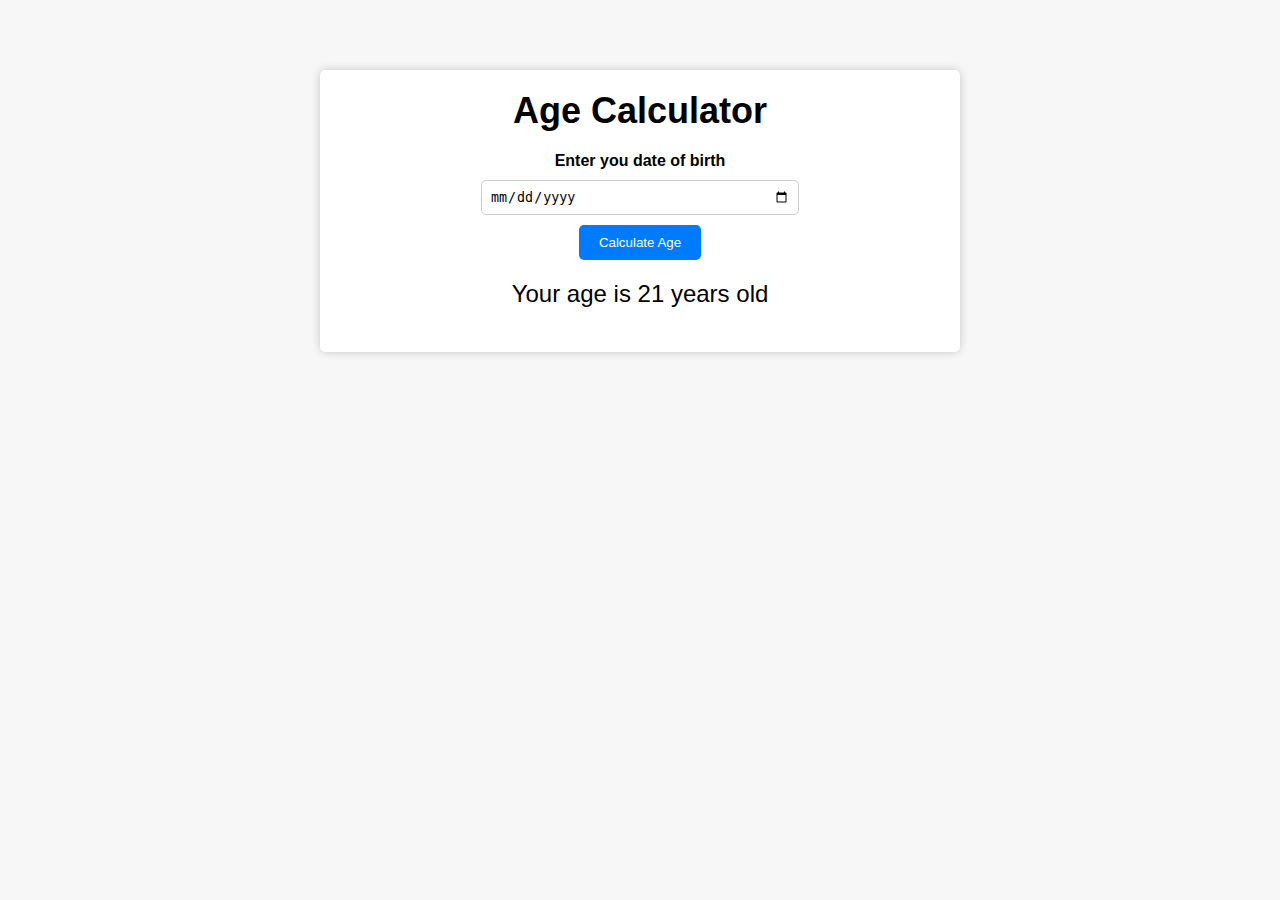
<file: age.html>
<!DOCTYPE html>
<html lang="en">
<head>
    <meta charset="UTF-8">
    <meta http-equiv="X-UA-Compatible" content="IE=edge">
    <meta name="viewport" content="width=device-width, initial-scale=1.0">
    <title>Age Calculator</title>
    <style>
        body {
    margin: 0;
    padding: 20px;
    font-family: "Montserrat", sans-serif;
    background-color: #f7f7f7;
  }
  
  .container {
    background-color: white;
    box-shadow: 0 0 10px rgba(0, 0, 0, 0.2);
    padding: 20px;
    max-width: 600px;
    margin: 0 auto;
    border-radius: 5px;
    margin-top: 50px;
  }
  
  h1 {
    font-size: 36px;
    text-align: center;
    margin-top: 0;
    margin-bottom: 20px;
  }
  
  .form {
    display: flex;
    flex-direction: column;
    align-items: center;
  }
  
  label {
    font-weight: bold;
    margin-bottom: 10px;
  }
  
  input {
    padding: 8px;
    border: 1px solid #ccc;
    border-radius: 5px;
    width: 100%;
    max-width: 300px;
  }
  
  button {
    background-color: #007bff;
    color: white;
    border: none;
    padding: 10px 20px;
    border-radius: 5px;
    margin-top: 10px;
    cursor: pointer;
    transition: background-color 0.3s ease;
  }
  
  button:hover {
    background-color: #0062cc;
  }
  
  #result {
    margin-top: 20px;
    font-size: 24px;
    font-weight: bold;
  }
    </style>
</head>
<body>
    <div class="container">
        <h1>Age Calculator</h1>
        <div class="form">
            <label for="birthday">Enter you date of birth</label>
            <input type="date" id="birthday" name="birthday">
            <button id="btn">Calculate Age</button>
            <p id="result">Your age is 21 years old</p>
        </div>
    </div>

    <script>
        const btnEl = document.getElementById("btn");
const birthdayEl = document.getElementById("birthday");
const resultEl = document.getElementById("result");

function calculateAge() {
  const birthdayValue = birthdayEl.value;
  if (birthdayValue === "") {
    alert("Please enter your birthday");
  } else {
    const age = getAge(birthdayValue);
    resultEl.innerText = `Your age is ${age} ${age > 1 ? "years" : "year"} old`;
  }
}

function getAge(birthdayValue) {
  const currentDate = new Date();
  const birthdayDate = new Date(birthdayValue);
  let age = currentDate.getFullYear() - birthdayDate.getFullYear();
  const month = currentDate.getMonth() - birthdayDate.getMonth();

  if (
    month < 0 ||
    (month === 0 && currentDate.getDate() < birthdayDate.getDate())
  ) {
    age--;
  }

  return age;
}

btnEl.addEventListener("click", calculateAge);
    </script>
</body>
</html>
</file>
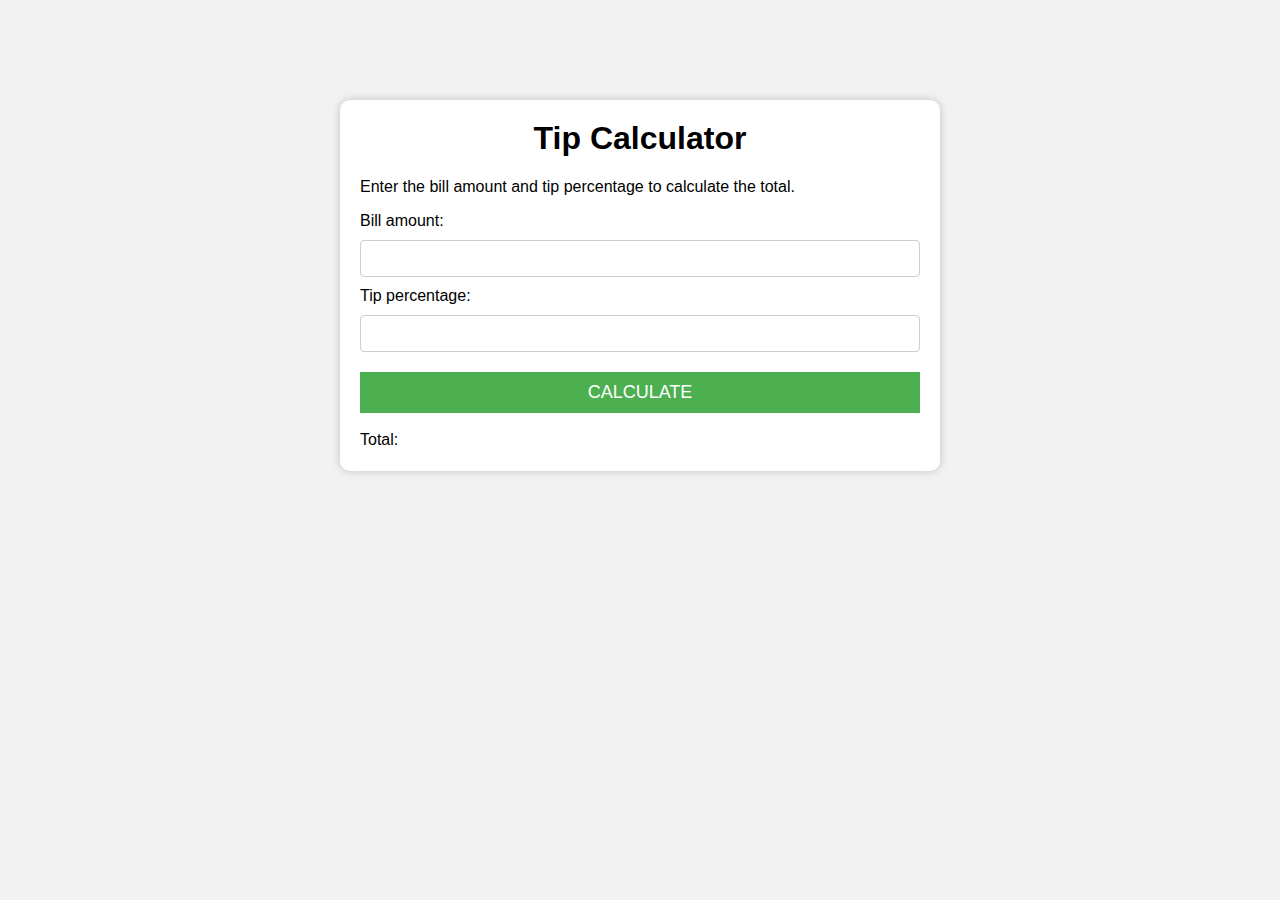
<file: cal.html>
<!DOCTYPE html>
<html lang="en">
<head>
    <meta charset="UTF-8">
    <meta http-equiv="X-UA-Compatible" content="IE=edge">
    <meta name="viewport" content="width=device-width, initial-scale=1.0">
    <title>Tip Calculator</title>
    <style>
        * {
    box-sizing: border-box;
  }
  
  body {
    background-color: #f2f2f2;
    font-family: "Helvetica", sans-serif;
  }
  
  .container {
    background-color: white;
    max-width: 600px;
    margin: 100px auto;
    padding: 20px;
    box-shadow: 0 0 10px rgba(0, 0, 0, 0.2);
    border-radius: 10px;
  }
  
  h1 {
    margin-top: 0;
    text-align: center;
  }
  
  input {
    padding: 10px;
    border: 1px solid #ccc;
    border-radius: 4px;
    margin: 10px 0;
    width: 100%;
  }
  
  button {
    background-color: #4caf50;
    color: white;
    padding: 10px;
    border: none;
    cursor: pointer;
    margin: 10px 0;
    width: 100%;
    font-size: 18px;
    text-transform: uppercase;
    transition: background-color 0.2s ease;
  }
  
  button:hover {
    background-color: #45a049;
  }
  
  #total {
    font-size: 24px;
    font-weight: bold;
    margin-top: 10px;
  } 
    </style>
</head>
<body>
    <div class="container">
        <h1>Tip Calculator</h1>
        <p>Enter the bill amount and tip percentage to calculate the total.</p>
        <label for="bill">Bill amount:</label>
        <input type="number" id="bill">
        <br/>
        <label for="tip">Tip percentage:</label>
        <input type="number" id="tip">
        <br/>
        <button id="calculate">Calculate</button>
        <br/>
        <label for="total">Total:</label>
        <span id="total"></span>

    </div>
    <script>
        const btnEl = document.getElementById("calculate");
const billInput = document.getElementById("bill");
const tipInput = document.getElementById("tip");
const totalSpan = document.getElementById("total");

function calculateTotal() {
  const billValue = billInput.value;
  const tipValue = tipInput.value;
  const totalValue = billValue * (1 + tipValue / 100);
  totalSpan.innerText = totalValue.toFixed(2);
}

btnEl.addEventListener("click", calculateTotal);
    </script>
</body>
</html>
</file>
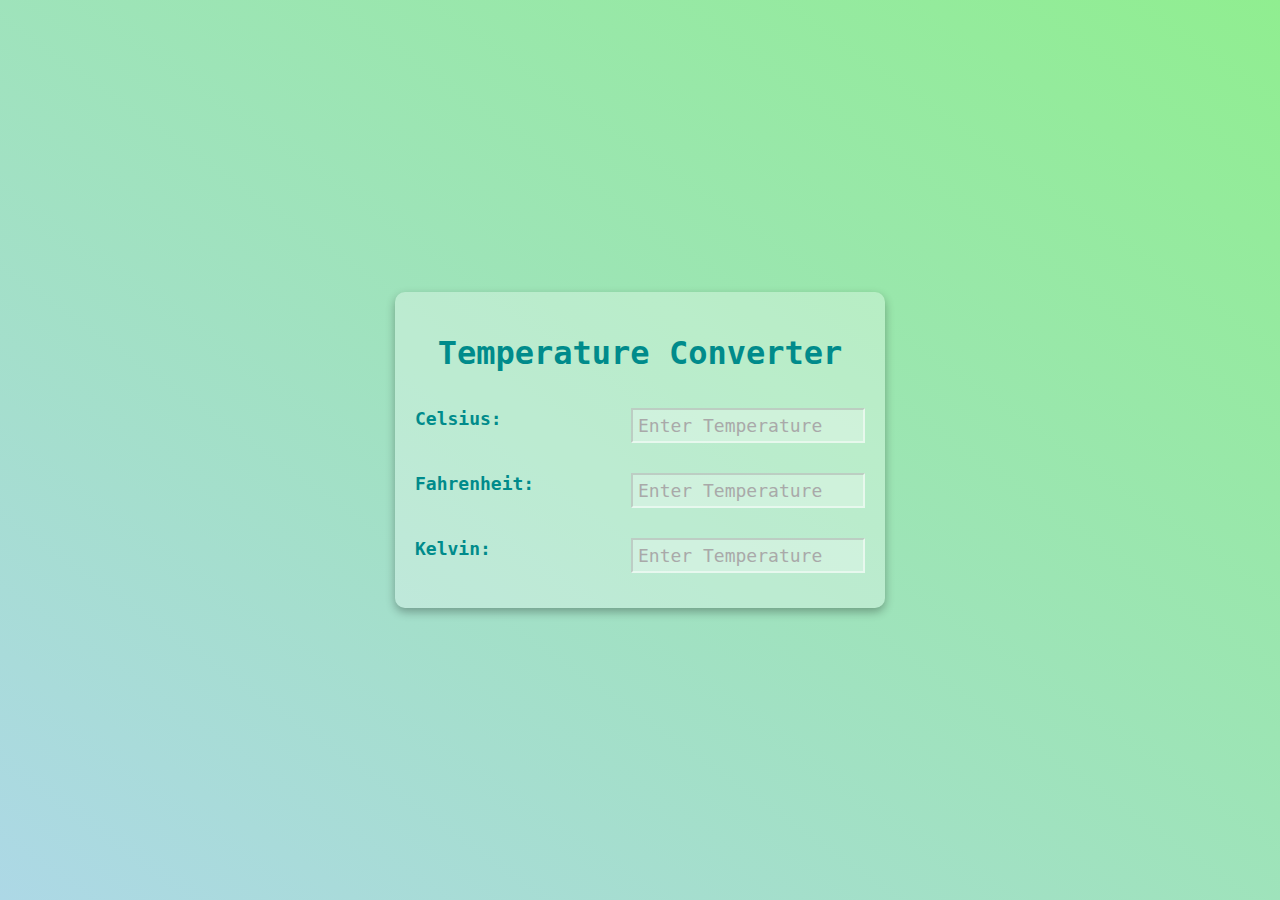
<file: temp.html>
<!DOCTYPE html>
<html lang="en">
  <head>
    <meta charset="UTF-8" />
    <meta http-equiv="X-UA-Compatible" content="IE=edge" />
    <meta name="viewport" content="width=device-width, initial-scale=1.0" />
    <title>Temperature Converter</title>
    <style>
      body {
    margin: 0;
    background: linear-gradient(to left bottom, lightgreen, lightblue);
    min-height: 100vh;
    display: flex;
    justify-content: center;
    align-items: center;
    font-family: monospace;
    color: darkcyan;
  }
  
  .container {
    background: rgba(255, 255, 255, 0.3);
    padding: 20px;
    box-shadow: 0 4px 10px rgba(0, 0, 0, 0.3);
    border-radius: 10px;
    width: 85%;
    max-width: 450px;
    min-width: 350px;
    display: flex;
    flex-direction: column;
    align-items: center;
  }
  
  .heading {
    font-size: 32px;
  }
  
  .temp-container {
    width: 100%;
    padding: 15px;
    font-weight: bold;
    font-size: 18px;
  }
  
  .input {
    width: 220px;
    font-family: monospace;
    padding: 5px;
    float: right;
    outline: none;
    background: rgba(255, 255, 255, 0.3);
    border-color: rgba(255, 255, 255, 0.5);
    color: darkgreen;
    font-size: 18px;
  }
  
  
  .input::placeholder{
      color: darkgray;
  }
    </style>
  </head>
  <body>
    <div class="container">
      <h1 class="heading">Temperature Converter</h1>
      <div class="temp-container">
        <label for="celsius">Celsius:</label>
        <input
          onchange="computeTemp(event)"
          type="number"
          name="celsius"
          id="celsius"
          placeholder="Enter Temperature"
          class="input"
        />
      </div>
      <div class="temp-container">
        <label for="fahrenheit">Fahrenheit:</label>
        <input
          onchange="computeTemp(event)"
          type="number"
          name="fahrenheit"
          id="fahrenheit"
          placeholder="Enter Temperature"
          class="input"
        />
      </div>
      <div class="temp-container">
        <label for="kelvin">Kelvin:</label>
        <input
          onchange="computeTemp(event)"
          type="number"
          name="kelvin"
          id="kelvin"
          placeholder="Enter Temperature"
          class="input"
        />
      </div>
    </div>
    <script>
      const celsiusEl = document.getElementById("celsius");
const fahrenheitEl = document.getElementById("fahrenheit");
const kelvinEl = document.getElementById("kelvin");

function computeTemp(event) {
  const currentValue = +event.target.value;

  switch (event.target.name) {
    case "celsius":
      kelvinEl.value = (currentValue + 273.32).toFixed(2);
      fahrenheitEl.value = (currentValue * 1.8 + 32).toFixed(2);
      break;
    case "fahrenheit":
      celsiusEl.value = ((currentValue - 32) / 1.8).toFixed(2);
      kelvinEl.value = ((currentValue - 32) / 1.8 + 273.32).toFixed(2);
      break;
    case "kelvin":
      celsiusEl.value = (currentValue - 273.32).toFixed(2);
      fahrenheitEl.value = ((currentValue - 273.32) * 1.8 + 32).toFixed(2);
      break;
    default:
      break;
  }
}
    </script>
  </body>
</html>
</file>
